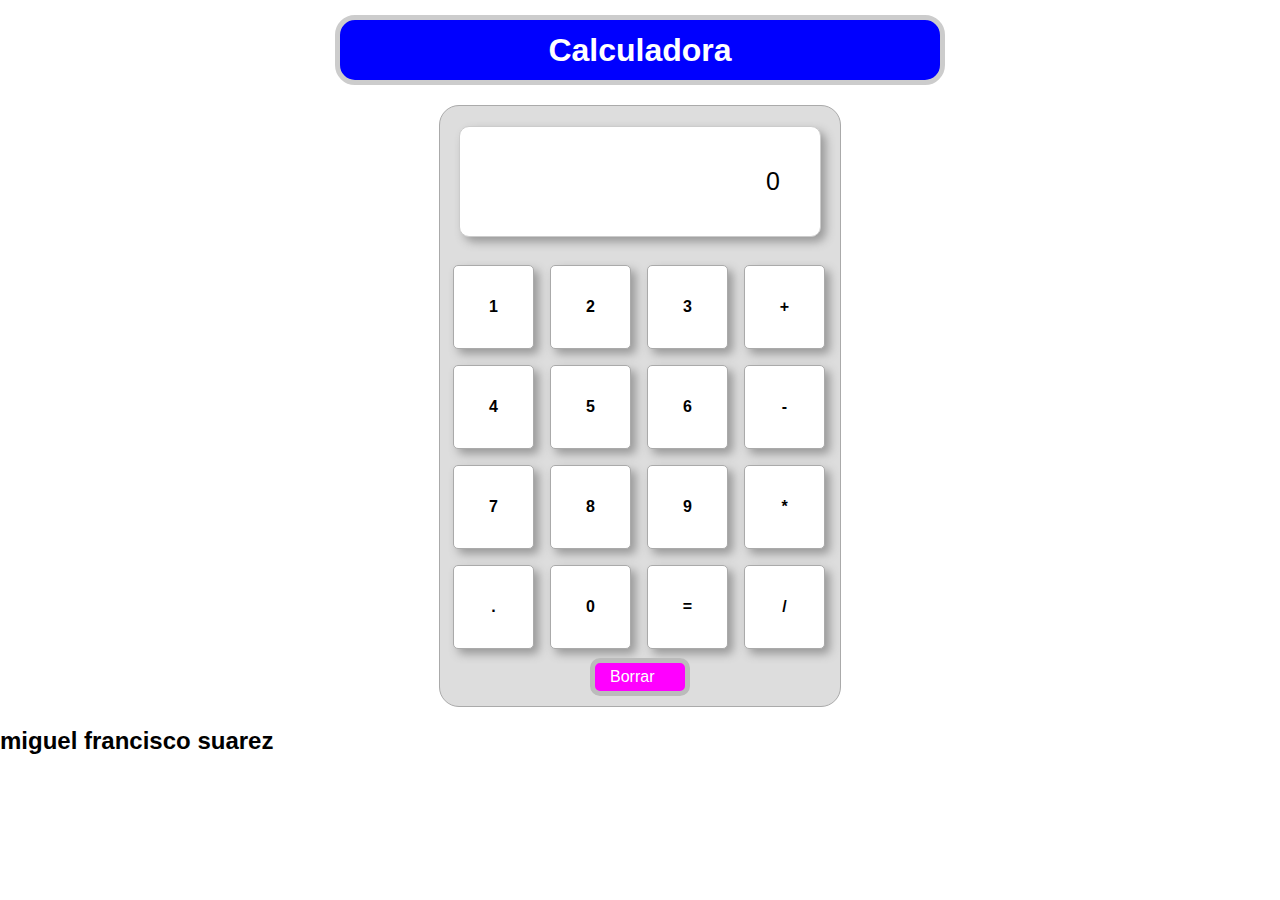
<file: index.html>
<!DOCTYPE html>
<html lang="es">
  <head>
    <meta charset="UTF-8" />
    <meta name="viewport" content="width=device-width, initial-scale=1.0" />
    <title>Document</title>
    <link rel="stylesheet" href="./css/stiyle.css">
  </head>
  <body>

    <header>
        <h1>Calculadora</h1>
        
    </header>

    <div id="calculadora">

        <div id="operaciones">0</div>

        <ul>
            <li>1</li>
            <li>2</li>
            <li>3</li>
            <li>+</li>
            <li>4</li>
            <li>5</li>
            <li>6</li>
            <li>-</li>
            <li>7</li>
            <li>8</li>
            <li>9</li>
            <li>*</li>
            <li>.</li>
            <li>0</li>
            <li>=</li>
            <li>/</li>
        </ul>

        <div id="borrar">Borrar</div>

    </div>

   <script src="./js/script.js"></script>
   <footer><h2>miguel francisco suarez</h2></footer>
  </body>
</html>
</file>
<file: css/stiyle.css>
* {
    margin: 0;
    padding: 0;
    text-decoration: none;
    list-style: none;
    font-family: sans-serif;
}
/* Restablece los estilos predeterminados del navegador para todos los elementos */

header {
    position: relative;
    width: 600px;
    height: 60px;
    text-align: center;
    line-height: 60px;
    background: blue;
    color: white;
    font-weight: bold;
    border: 5px solid #ccc;
    border-radius: 20px;
    margin: 0 auto;
    margin-top: 15px;
}
/* Estilos para la sección del encabezado, centrado con un fondo azul y texto blanco */

#calculadora {
    position: relative;
    margin: 20px auto;
    width: 400px;
    height: 600px;
    border: 1px solid #aaa;
    border-radius: 20px;
    background: #ddd;
}
/* Estilos para el contenedor de la calculadora, centrado con un fondo gris claro */

#operaciones {
    position: relative;
    margin: 20px auto;
    width: 70%;
    background: white;
    border: 1px solid #ccc;
    border-radius: 10px;
    box-shadow: 5px 5px 10px #999;
    padding: 10%;
    text-align: right;
    font-size: 25px;
    overflow: hidden;
}
/* Estilos para el área de visualización de operaciones, centrado con un fondo blanco y sombra */

#calculadora ul {
   margin-left: 5px;
}
/* Añade margen izquierdo a la lista desordenada dentro de la calculadora */

#calculadora ul li {
    float: left;
    padding: 32px;
    width: 15px;
    text-align: center;
    margin: 8px;
    background: white;
    border: 1px solid #aaa;
    border-radius: 5px;
    box-shadow: 5px 5px 10px #999;
    font-weight: bold;
    cursor: pointer;
}
/* Estilos para cada botón en la calculadora, con padding, margen y sombra */

#calculadora ul li:hover {
    background: cyan;
    color: white;
}
/* Cambia el fondo y el color del texto cuando se pasa el ratón sobre un botón */

#calculadora ul li:active {
    background: magenta;
    color: white;
}
/* Cambia el fondo y el color del texto cuando se hace clic en un botón */

#borrar {
    position: absolute;
    bottom: 10px;
    padding: 5px 15px;
    width: 60px;
    background: magenta;
    border-radius: 10px;
    left: 150px;
    border: 5px solid #bbb;
    color: white;
    cursor: pointer;
}
/* Estilos para el botón de borrar, posicionado en la parte inferior con fondo magenta */

#borrar:hover {
    background: purple;
}
/* Cambia el color de fondo cuando se pasa el ratón sobre el botón de borrar */

#borrar:active {
    background: cyan;
}
/* Cambia el color de fondo cuando se hace clic en el botón de borrar */
</file>
